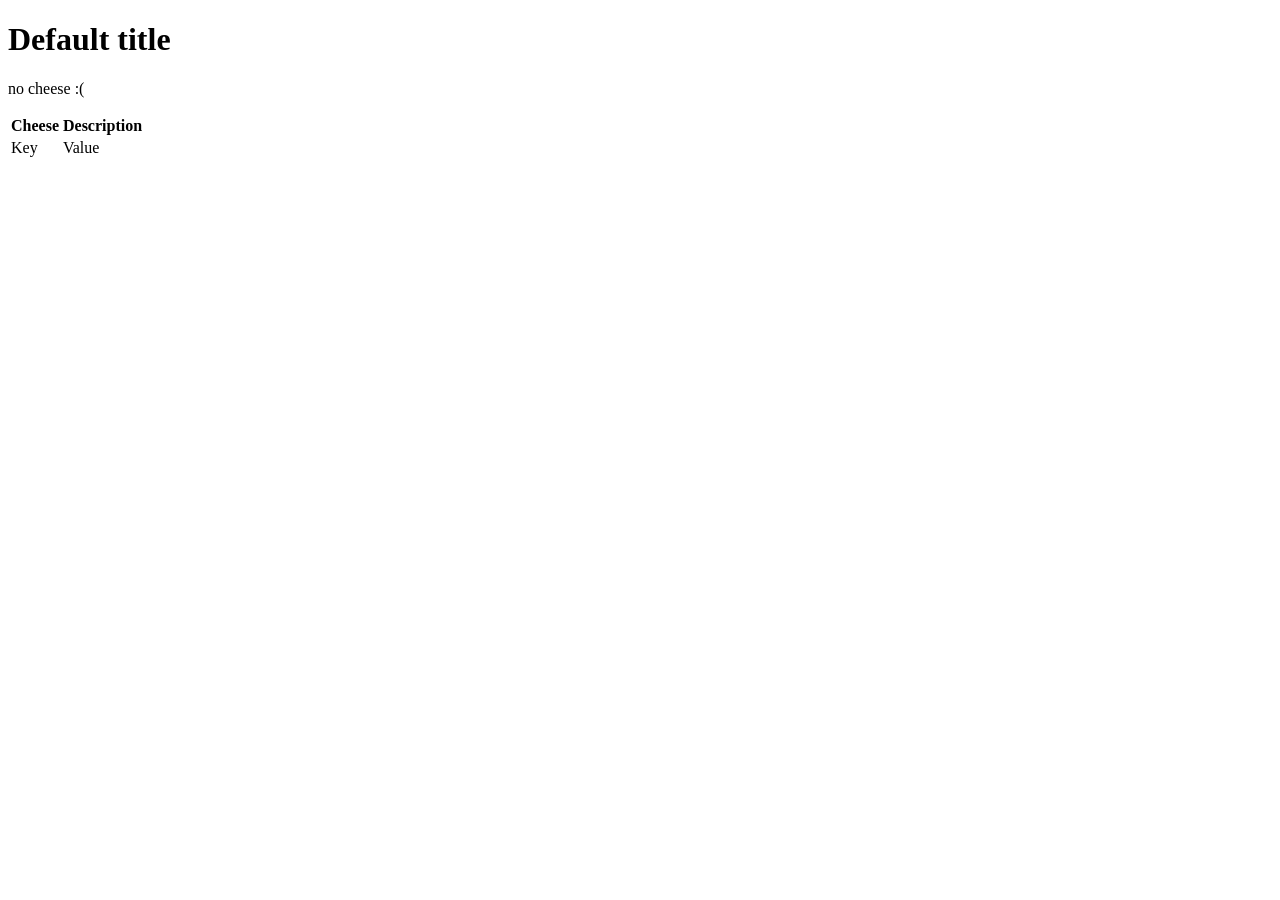
<file: src/main/resources/templates/cheese/index.html>
<!DOCTYPE html>
<html lang="en" xmlns:th="http://www.thymeleaf.org/" >
<head th:replace="fragments :: head"></head>
<body class="container">

<h1 th:text="${title}">Default title</h1>

<nav th:replace="fragments :: navigation"></nav>

<!--unless cheeses exists and size is not 0-->
<p th:unless="${cheeses} and ${cheeses.size()}">no cheese :(</p>



    <!--loop over the list of cheeses.  always add loop inside html tag. curly brackets tells java to look in the mode for the value -->
    <!-- when ever using th: attribute, we want thymeleaf to repeat current li element for each cheese in cheeses.  Then tell how to use value of iterator var -->

<table class="table">
    <tr>
        <th>Cheese</th>
        <th>Description</th>
    </tr>

    <!--how to access priv field? thymeleaf will call getter and setter when we use this syntax-->
    <tr th:each="cheese : ${cheeses}">
        <td th:text="${cheese.name}">Key</td>
        <td th:text="${cheese.description}">Value</td>

    </tr>

</table>
</body>
</html>
</file>
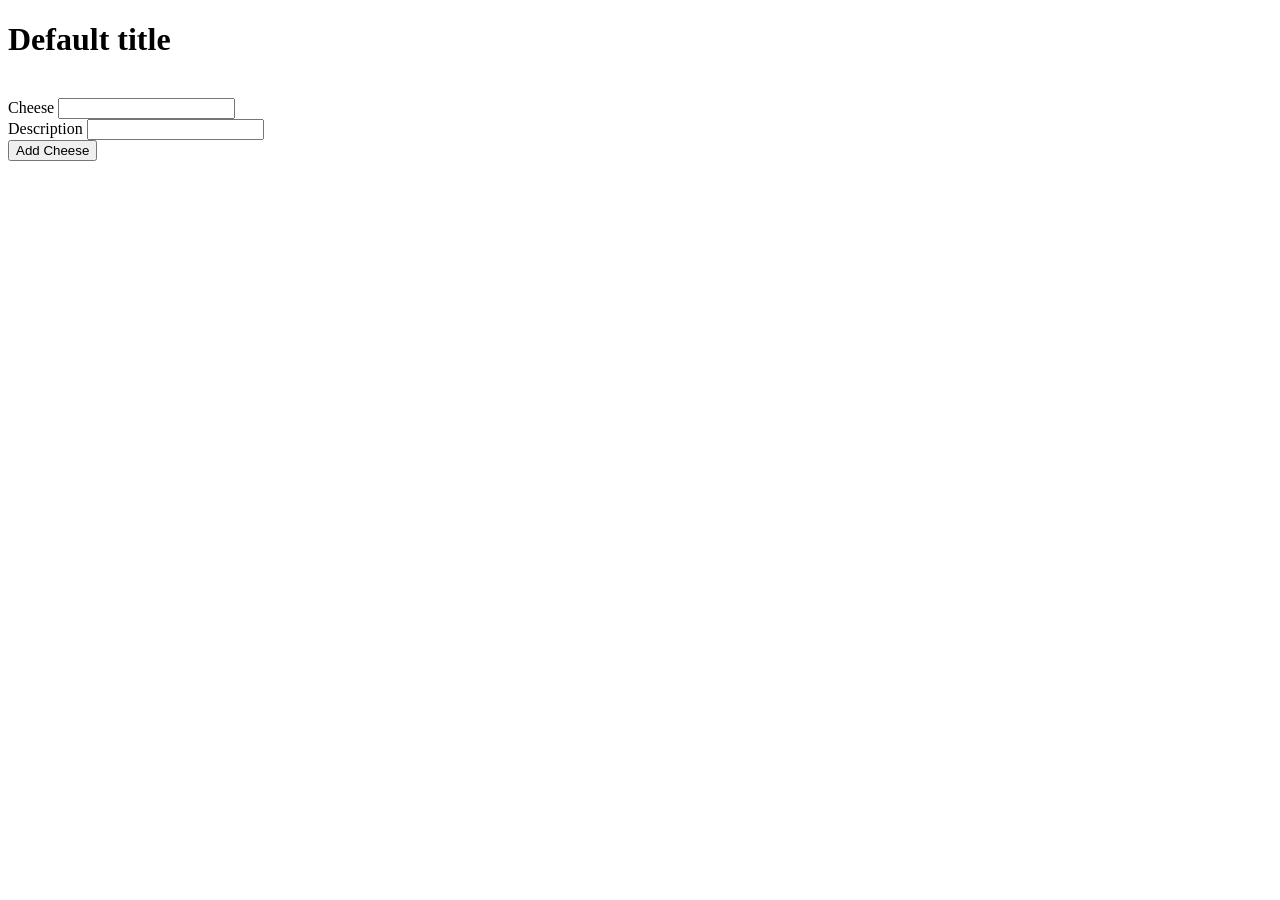
<file: src/main/resources/templates/cheese/add.html>
<!DOCTYPE html>
<html lang="en" xmlns:th="http://www.thymeleaf.org/" >
<head th:replace="fragments :: head"></head>
<body>

<h1 th:text="${title}">Default title</h1>

<nav th:replace="fragments :: navigation"></nav>

<br />

<!--action attribute when submitted, browser will send request to spec url. default is to submit form to same url form lives at (common)   -->
<form method ="post" style="max-width:600px;">
    <div class="form-group">
    <label for="name-field">Cheese</label>
        <input class="form-control" id="name-field" type="text" name="name" />
    </div>
    <div class="form-group">
        <label for="desc-field">Description</label>
            <input class="form-control" id="desc-field" type="text" name="description" />
    </div>
    <input type="submit" value="Add Cheese" />

</form>

</body>
</html>
</file>
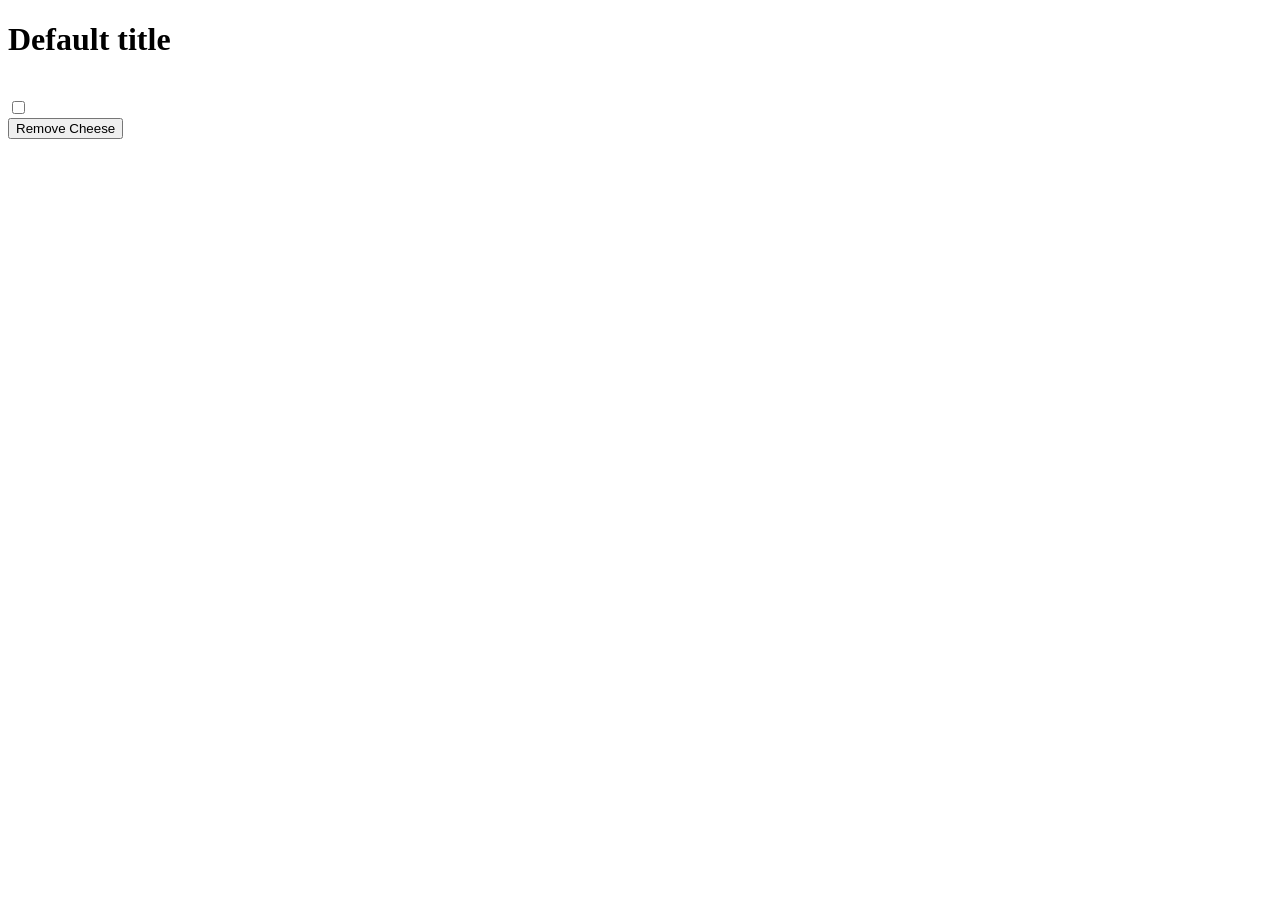
<file: src/main/resources/templates/cheese/delete.html>
<!DOCTYPE html>
<html lang="en" xmlns:th="http://www.thymeleaf.org/" >
<head th:replace="fragments :: head"></head>
<body>

<h1 th:text="${title}">Default title</h1>

<nav th:replace="fragments :: navigation"></nav>

<br />

<!--action attribute when submitted, browser will send request to spec url. default is to submit form to same url form lives at (common)   -->
<form method="post">
    <div th:each="cheese : ${cheeses}" class="checkbox">
    <input type="checkbox" name="cheeseIds" th:value="${cheese.cheeseId}"   th:id="${cheese.cheeseId}"/>
    <label th:for="${cheese.cheeseId}" th:text="${cheese.name}"></label>
    <br />
    </div>
    <input type="submit" Value="Remove Cheese" />

</form>





</body>
</html>
</file>
